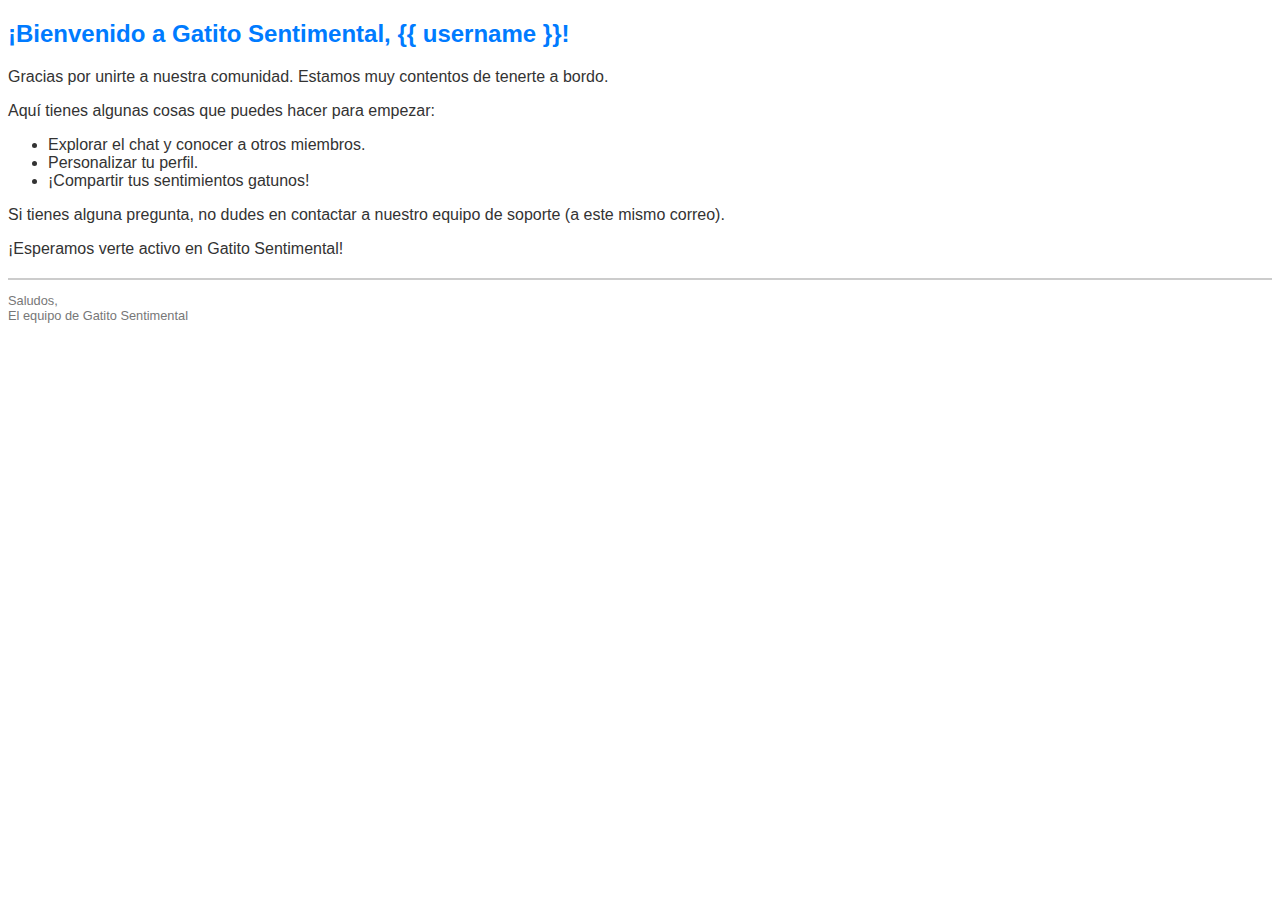
<file: templates/emails/welcome_email.html>
<!DOCTYPE html>
<html>
<head>
    <meta charset="UTF-8">
    <title>¡Bienvenido a Gatito Sentimental!</title>
</head>
<body>
    <div style="font-family: Arial, sans-serif; color: #333;">
        <h2 style="color: #007bff;">¡Bienvenido a Gatito Sentimental, {{ username }}!</h2>
        <p>Gracias por unirte a nuestra comunidad. Estamos muy contentos de tenerte a bordo.</p>
        <p>Aquí tienes algunas cosas que puedes hacer para empezar:</p>
        <ul>
            <li>Explorar el chat y conocer a otros miembros.</li>
            <li>Personalizar tu perfil.</li>
            <li>¡Compartir tus sentimientos gatunos!</li>
        </ul>
        <p>Si tienes alguna pregunta, no dudes en contactar a nuestro equipo de soporte (a este mismo correo).</p>
        <p>¡Esperamos verte activo en Gatito Sentimental!</p>
        <hr style="border: 1px solid #ccc; margin-top: 20px; margin-bottom: 10px;">
        <p style="font-size: 0.8em; color: #777;">Saludos,<br>El equipo de Gatito Sentimental</p>
    </div>
</body>
</html>
</file>
